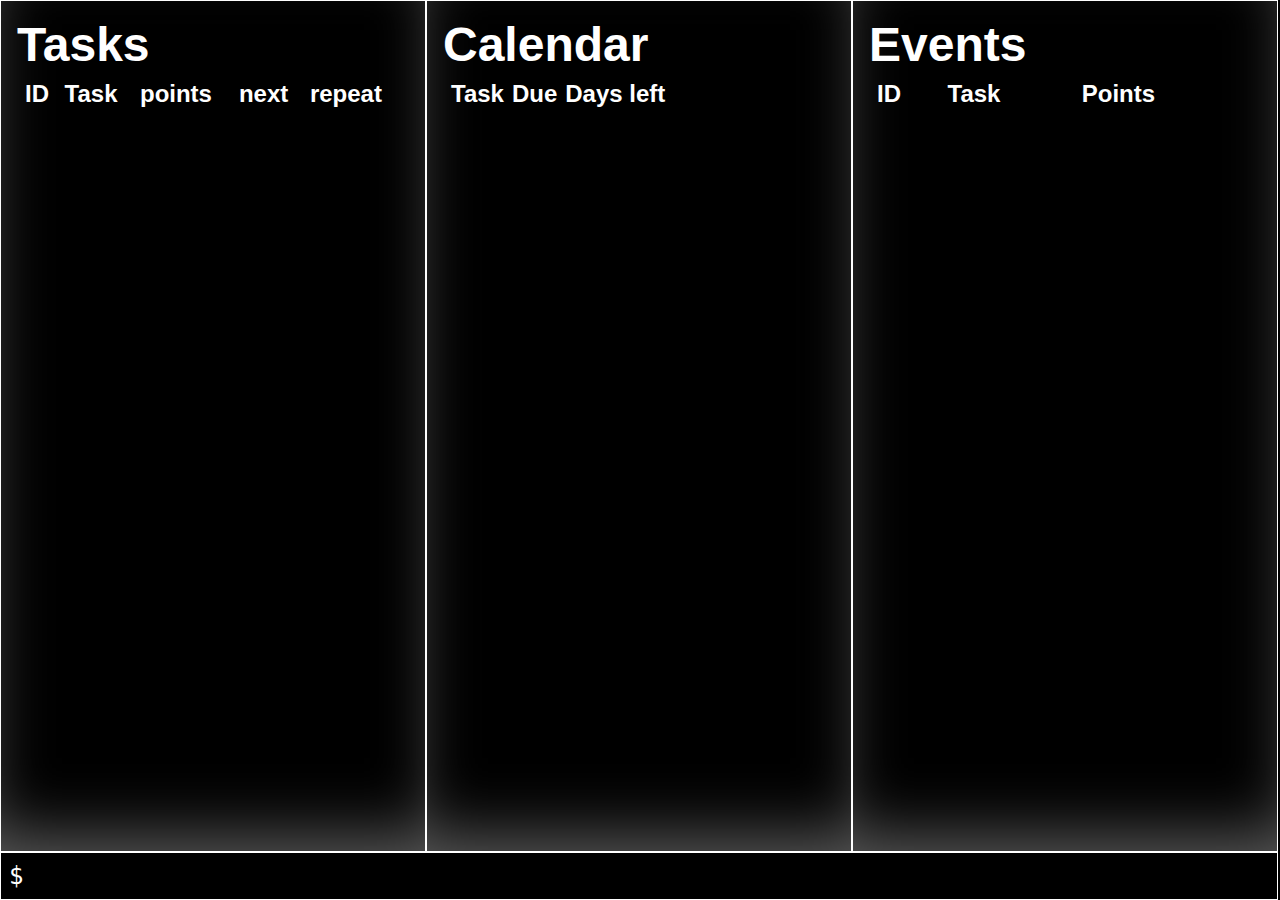
<file: index.html>
<!DOCTYPE html>
<html lang="en">

<head>
    <meta charset="UTF-8">
    <meta name="viewport" content="width=device-width, initial-scale=1.0">
    <title>Document</title>
    <link rel="stylesheet" href="style.css">
</head>

<body>
    <main>
        <div>
            <h1>Tasks</h1>
            <table id="tasks">
                <tr>
                    <td>ID</td>
                    <td>Task</td>
                    <td>points</td>
                    <td>next</td>
                    <td>repeat</td>
                </tr>
            </table>
        </div>
        <div id="store">
            <h1>Store (<x-x>get_points()</x-x>)</h1>
        </div>
        <div>
            <h1>Calendar</h1>
            <table id="calendar">
                <tr>
                    <td>Task</td>
                    <td>Due</td>
                    <td>Days left</td>
                </tr>
            </table>
        </div>
        <div>
            <h1>Events</h1>
            <table id="events">
                <tr>
                    <td>ID</td>
                    <td>Task</td>
                    <td>Points</td>
                </tr>
            </table>
        </div>

        <div id="cli">
            <div>$&nbsp;</div><div contenteditable="true" id="input" data-suggestion=""></div>
        </div>
    </main>
    <div id="templates">
        <template id="task-template">
            <tr class="task" data-task-id="{id}" data-done="{done}" data-filter="{row.filtered}">
                <td>{id}</td>
                <td>{name}</td>
                <td>{points}</td>
                <td>{row.next?.due?.pretty() ?? "-"}</td>
                <td>
                    {row.repeat_config.type}
                    {row.repeat_config.weekdays ?? ""}
                </td>
            </tr>
        </template>
        <template id="event-template">
            <tr class="event" data-event-id="{id}">
                <td>{id}</td>
                <td>{row.task.name}</td>
                <td>{row.frozen_task.points}</td>
            </tr>
        </template>
        <template id="calendar-template">
            <tr class="calendar" data-taskrepeat-id="{row.repeat.id}">
                <td>{row.task.name}</td>
                <td>{row.repeat.due.pretty()}</td>
                <td data-due="{row.repeat.due.daysUntil()}">{row.repeat.due.daysUntil()}</td>
            </tr>
        </template>
    </div>
    <script src="database.js"></script>
    <script src="command.js"></script>
    <script src="date.js"></script>
    <script src="repeat.js"></script>
    <script src="event.js"></script>
    <script src="event_commands.js"></script>
    <script src="task.js"></script>
    <script src="task_commands.js"></script>
    <script src="cli.js"></script>
    <script src="x.js"></script>
    <script src="item_config.js"></script>
    <script src="template.js"></script>
    <script src="main.js"></script>
</body>

</html>
</file>
<file: style.css>
body {
    padding: 0;
    margin: 0;
    height: 100vh;
    width: calc(100vw - 2px);
    font-family: 'Segoe UI', Tahoma, Geneva, Verdana, sans-serif;
    background-color: black;
    color: white;
    font-size: 1.5rem;
}

table {
    border-spacing: 0 0.25rem;
    padding: 0 0.25rem;
}

td {
    padding: 0.25rem;
}

td:first-child {

}

td:last-child {

}

tr:first-child {
    font-weight: bold;
}

main {
    display: grid;
    grid-template-columns: 1fr 1fr 1fr;
    grid-template-rows: 1fr 3rem;
    width: 100%;
    height: 100%;
}

main > * {
    border: 1px solid white;
    padding: 1rem;
    overflow-y: scroll;
    scrollbar-width: none;
    box-shadow: inset 0rem -2rem 4rem -1rem rgb(90, 90, 90);
}

h1 {
    margin: 0;
}

#tasks {
    width: 100%;
}

#store {
    display: none;
}

#events {
    width: 100%;
}

#cli {
    background-color: black;
    color: white;
    padding: 0.5rem;
    grid-column: 1 / end;
    display: flex;
    align-items: center;
    font-family: monospace;
    box-shadow: none;
}

#input::after {
    content: attr(data-suggestion);
    opacity: 0.75;
}

#input {
    flex-grow: 1;
    outline: none;
}

tr:has(td[data-due*="-"]) {
    background-color: rgb(255, 0, 0, 0.5)
}

tr:has(td[data-due="0"]) {
    background-color: rgba(0, 119, 255, 0.5)
}

tr[data-done="true"] {
    text-decoration: line-through;
}
</file>
